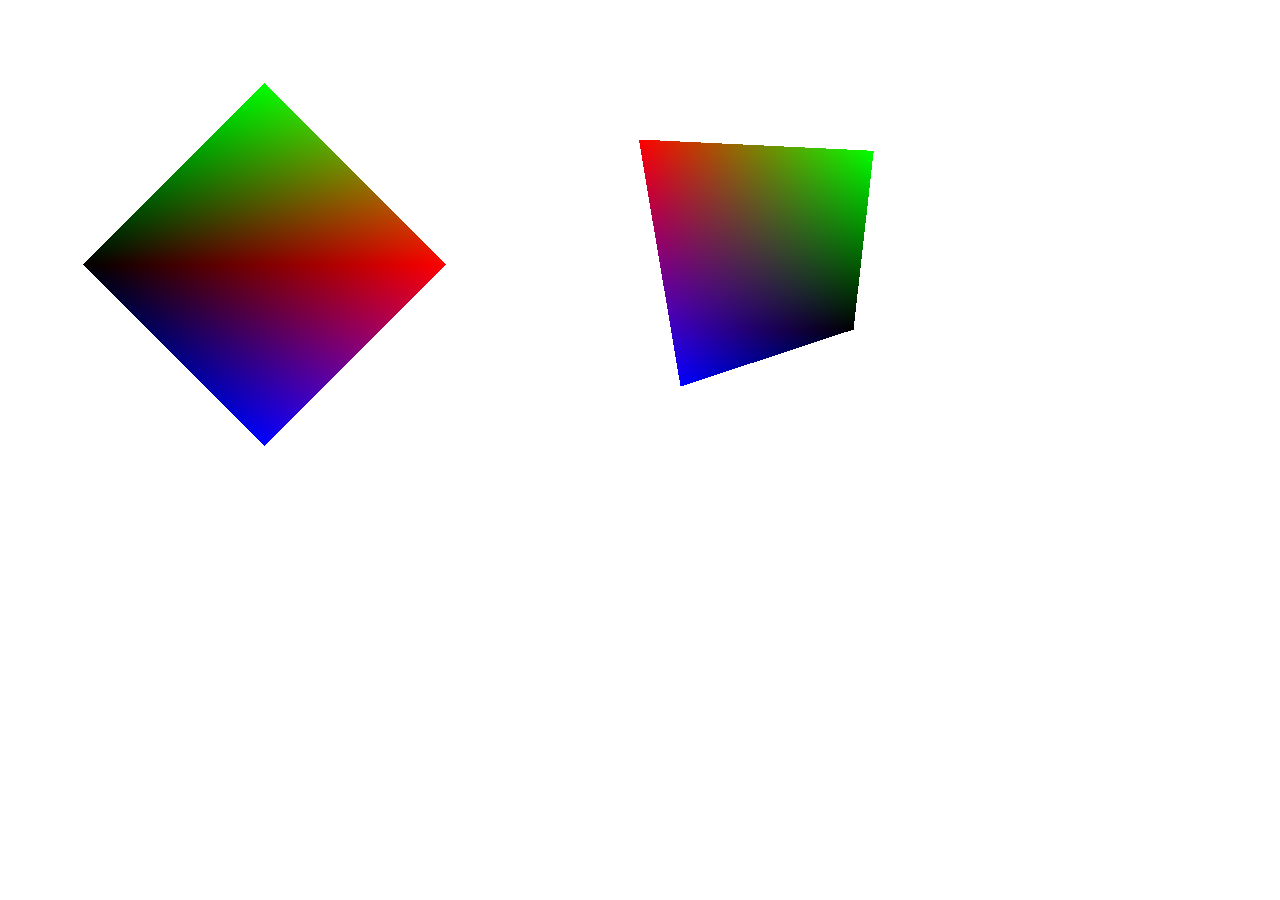
<file: exercise4/index.html>
<!DOCTYPE html>
<html>
<head>
<meta charset="UTF-8">
<title>Really Cool Pixel Drawing</title>
<script type="text/javascript" src="drawstuff.js"></script>
</head>
<body onload="main();">
<canvas id="viewport" width="512" height="512"></canvas>
<canvas id="viewport2" width="512" height="512"></canvas>
</body>
</html>
</file>
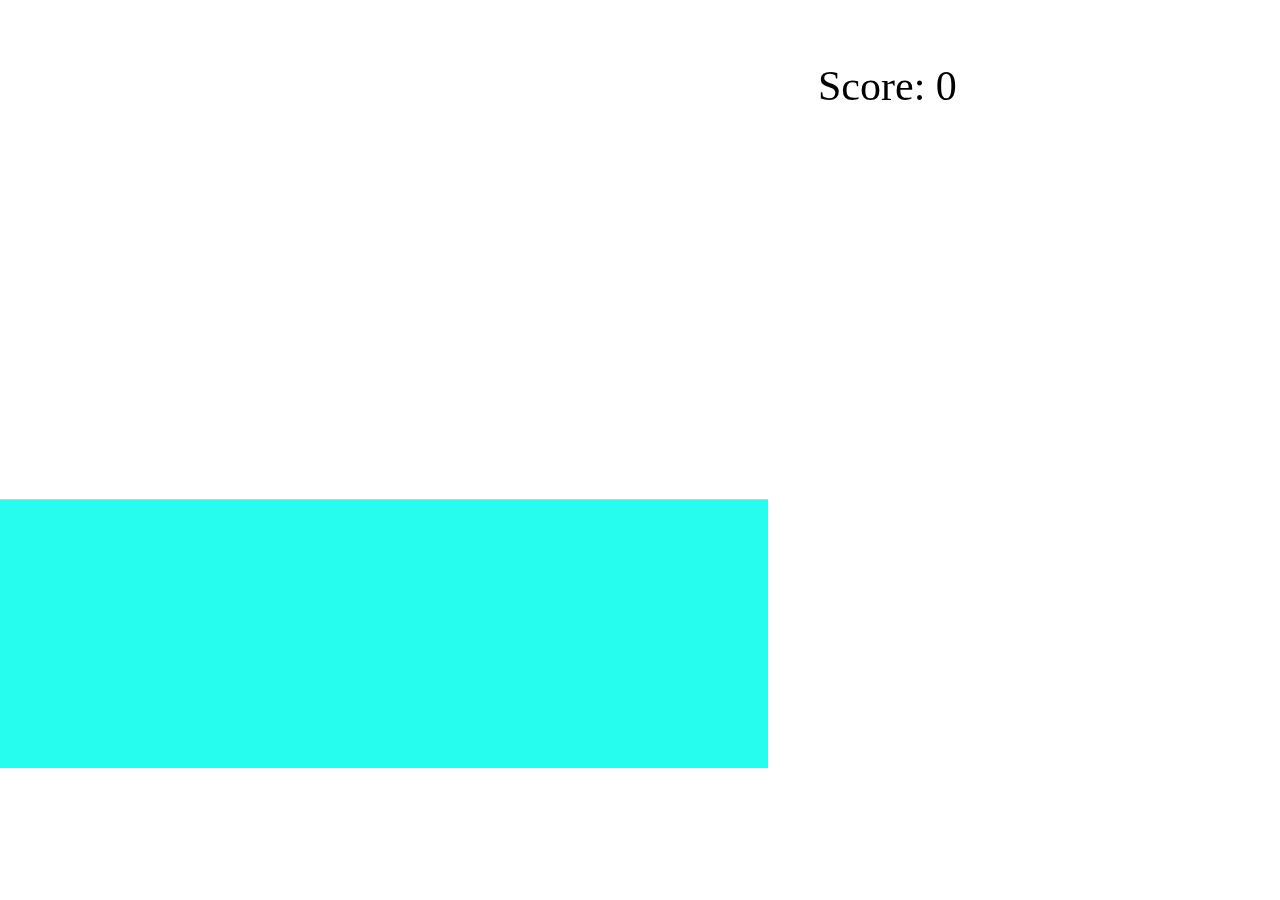
<file: project4/index.html>
<!DOCTYPE html>
<html>
  <head>
    <meta charset="UTF-8">
    <title>ILLUMINATI DEFENSE</title>
    
    <link type="text/css" rel="stylesheet" href="rasterize.css">

    <script type="text/javascript" src="gl-matrix.js"></script>
    <script type="text/javascript" src="classes.js"></script>
    <script type="text/javascript" src="missile.js"></script>
  </head>

  <body onload="main();">
    <canvas id="myImageCanvas" width="768" height="768"></canvas>
    <canvas id="myWebGLCanvas" width="768" height="768"></canvas>
    <canvas id="myTextCanvas" width="768" height="768"></canvas>
  </body>
</html>
</file>
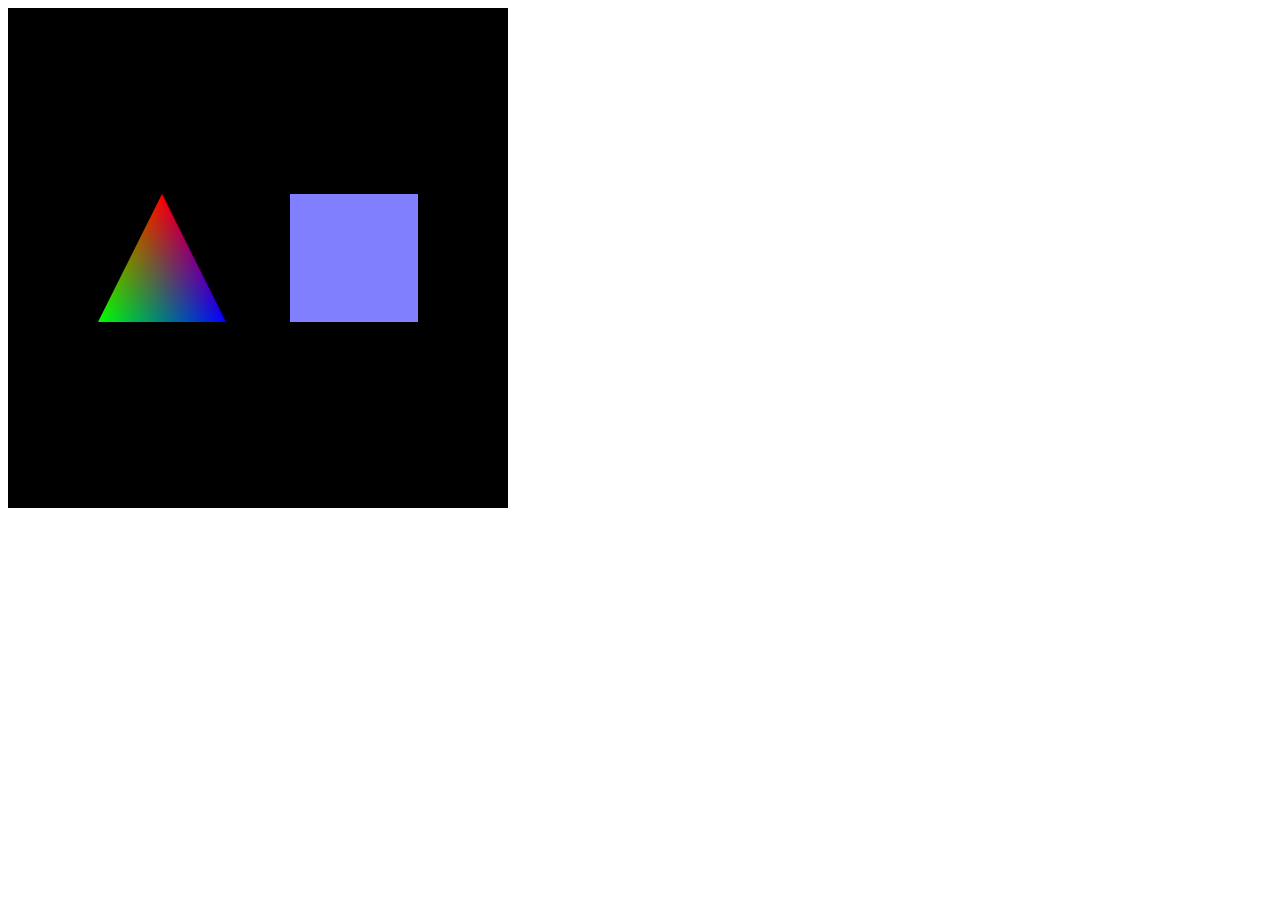
<file: project2/tutorial2.html>
<body onload="webGLStart();">
  <canvas id="lesson01-canvas" style="border: none;" width="500" height="500"></canvas>
</body>
<script type="text/javascript" src="gl-matrix-min.js"></script>
<script type="text/javascript" src="tutorial2.js"></script>
</file>
<file: project4/rasterize.css>
#myWebGLCanvas {
    position: absolute;
    left: 0px;
    top: 0px;
    z-index: 10;
}

#myImageCanvas {
    position: absolute;
    left: 0px;
    top: 0px;
    z-index: 0;
}

#myTextCanvas {
    position: absolute;
    left: 768px;
    top: 0px;
    z-index: 0;
}
</file>
